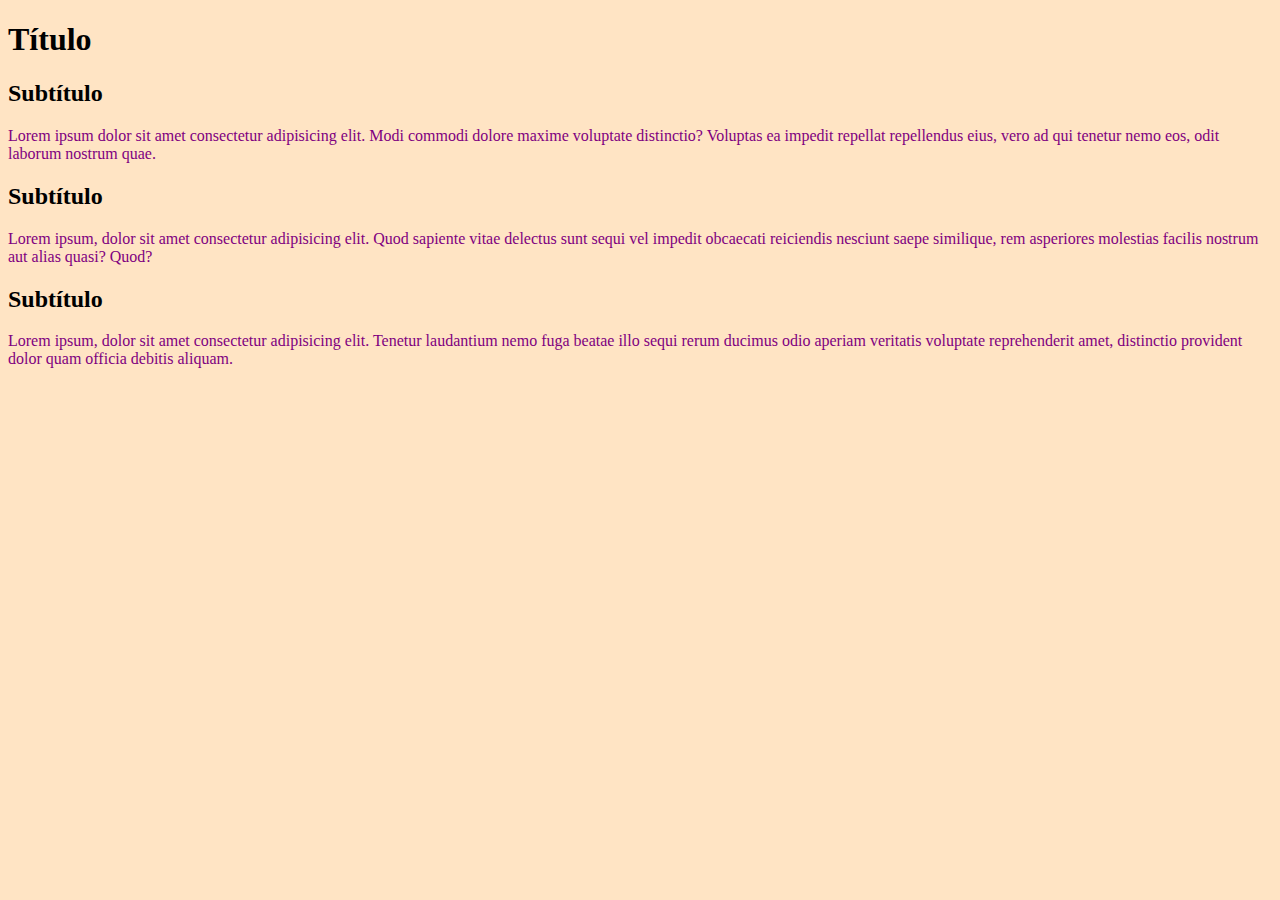
<file: css/site.html>
<!DOCTYPE html>
<html lang="Pt-BR">
<head>
    <meta charset="UTF-8">
    <meta http-equiv="X-UA-Compatible" content="IE=edge">
    <meta name="viewport" content="width=device-width, initial-scale=1.0">
    <title>Documento</title>
    <link rel="stylesheet" href="estilos.css">
</head>
<body>
   
<h1>Título</h1>

<h2>Subtítulo</h2>

 <p>Lorem ipsum dolor sit amet consectetur adipisicing elit. Modi commodi dolore maxime voluptate distinctio? Voluptas ea impedit repellat repellendus eius, vero ad qui tenetur nemo eos, odit laborum nostrum quae.</p>

<h2>Subtítulo</h2>

<p>Lorem ipsum, dolor sit amet consectetur adipisicing elit. Quod sapiente vitae delectus sunt sequi vel impedit obcaecati reiciendis nesciunt saepe similique, rem asperiores molestias facilis nostrum aut alias quasi? Quod?</p>

<h2>Subtítulo</h2>

<p id="#segundo">Lorem ipsum, dolor sit amet consectetur adipisicing elit. Tenetur laudantium nemo fuga beatae illo sequi rerum ducimus odio aperiam veritatis voluptate reprehenderit amet, distinctio provident dolor quam officia debitis aliquam.</p>
    
</body>

</html>
</file>
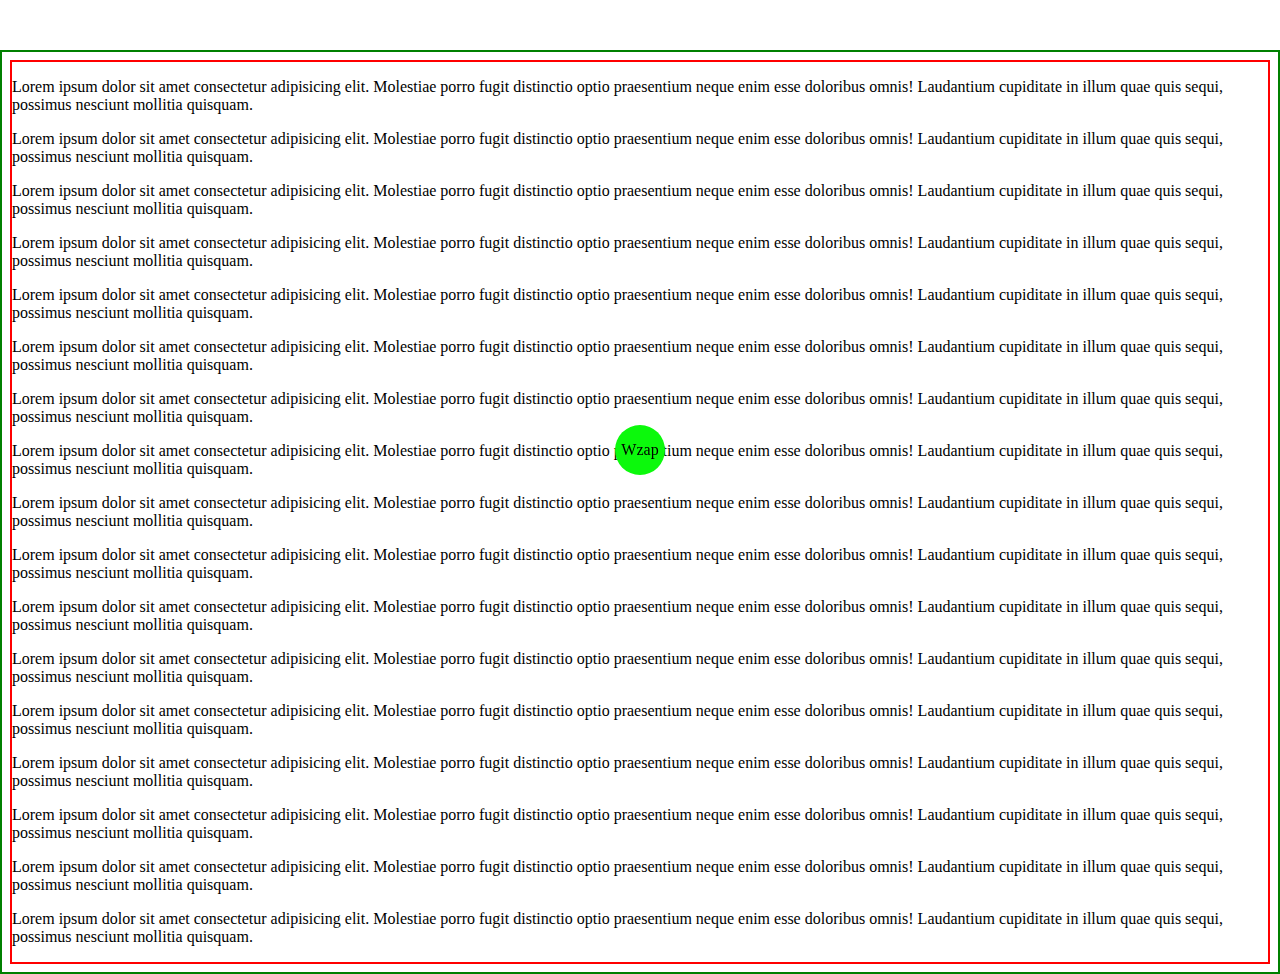
<file: Exerc_Positions/position-fixed.html>
<!DOCTYPE html>
<html lang="pt-BR">
<head>
    <meta charset="UTF-8">
    <meta http-equiv="X-UA-Compatible" content="IE=edge">
    <meta name="viewport" content="width=device-width, initial-scale=1.0">
    <title>Document</title>

    <style>
        html {
            border: 2px solid green;
            margin-top: 50px;
        }
        body {
            border: 2px solid red;
        }

        .bolinha {
           /* referencia viewport */
            position:fixed;    
            display: flex;
            justify-content: center;
            align-items: center;
            left: calc(50% - 25px);
            top: calc(50% - 25px);
            width: 50px;
            height: 50px;
            border-radius: 50%;

            background-color: rgb(12, 249, 12);
        }


        
    </style>
</head>
<body>
    <div class="bolinha">
        Wzap
    </div>

    <p>Lorem ipsum dolor sit amet consectetur adipisicing elit. Molestiae porro fugit distinctio optio praesentium neque enim esse doloribus omnis! Laudantium cupiditate in illum quae quis sequi, possimus nesciunt mollitia quisquam.</p>
    <p>Lorem ipsum dolor sit amet consectetur adipisicing elit. Molestiae porro fugit distinctio optio praesentium neque enim esse doloribus omnis! Laudantium cupiditate in illum quae quis sequi, possimus nesciunt mollitia quisquam.</p>
    <p>Lorem ipsum dolor sit amet consectetur adipisicing elit. Molestiae porro fugit distinctio optio praesentium neque enim esse doloribus omnis! Laudantium cupiditate in illum quae quis sequi, possimus nesciunt mollitia quisquam.</p>
    <p>Lorem ipsum dolor sit amet consectetur adipisicing elit. Molestiae porro fugit distinctio optio praesentium neque enim esse doloribus omnis! Laudantium cupiditate in illum quae quis sequi, possimus nesciunt mollitia quisquam.</p>
    <p>Lorem ipsum dolor sit amet consectetur adipisicing elit. Molestiae porro fugit distinctio optio praesentium neque enim esse doloribus omnis! Laudantium cupiditate in illum quae quis sequi, possimus nesciunt mollitia quisquam.</p>
    <p>Lorem ipsum dolor sit amet consectetur adipisicing elit. Molestiae porro fugit distinctio optio praesentium neque enim esse doloribus omnis! Laudantium cupiditate in illum quae quis sequi, possimus nesciunt mollitia quisquam.</p>
    <p>Lorem ipsum dolor sit amet consectetur adipisicing elit. Molestiae porro fugit distinctio optio praesentium neque enim esse doloribus omnis! Laudantium cupiditate in illum quae quis sequi, possimus nesciunt mollitia quisquam.</p>
    <p>Lorem ipsum dolor sit amet consectetur adipisicing elit. Molestiae porro fugit distinctio optio praesentium neque enim esse doloribus omnis! Laudantium cupiditate in illum quae quis sequi, possimus nesciunt mollitia quisquam.</p>
    <p>Lorem ipsum dolor sit amet consectetur adipisicing elit. Molestiae porro fugit distinctio optio praesentium neque enim esse doloribus omnis! Laudantium cupiditate in illum quae quis sequi, possimus nesciunt mollitia quisquam.</p>
    <p>Lorem ipsum dolor sit amet consectetur adipisicing elit. Molestiae porro fugit distinctio optio praesentium neque enim esse doloribus omnis! Laudantium cupiditate in illum quae quis sequi, possimus nesciunt mollitia quisquam.</p>
    <p>Lorem ipsum dolor sit amet consectetur adipisicing elit. Molestiae porro fugit distinctio optio praesentium neque enim esse doloribus omnis! Laudantium cupiditate in illum quae quis sequi, possimus nesciunt mollitia quisquam.</p>
    <p>Lorem ipsum dolor sit amet consectetur adipisicing elit. Molestiae porro fugit distinctio optio praesentium neque enim esse doloribus omnis! Laudantium cupiditate in illum quae quis sequi, possimus nesciunt mollitia quisquam.</p>
    <p>Lorem ipsum dolor sit amet consectetur adipisicing elit. Molestiae porro fugit distinctio optio praesentium neque enim esse doloribus omnis! Laudantium cupiditate in illum quae quis sequi, possimus nesciunt mollitia quisquam.</p>
    <p>Lorem ipsum dolor sit amet consectetur adipisicing elit. Molestiae porro fugit distinctio optio praesentium neque enim esse doloribus omnis! Laudantium cupiditate in illum quae quis sequi, possimus nesciunt mollitia quisquam.</p>
    <p>Lorem ipsum dolor sit amet consectetur adipisicing elit. Molestiae porro fugit distinctio optio praesentium neque enim esse doloribus omnis! Laudantium cupiditate in illum quae quis sequi, possimus nesciunt mollitia quisquam.</p>
    <p>Lorem ipsum dolor sit amet consectetur adipisicing elit. Molestiae porro fugit distinctio optio praesentium neque enim esse doloribus omnis! Laudantium cupiditate in illum quae quis sequi, possimus nesciunt mollitia quisquam.</p>
    <p>Lorem ipsum dolor sit amet consectetur adipisicing elit. Molestiae porro fugit distinctio optio praesentium neque enim esse doloribus omnis! Laudantium cupiditate in illum quae quis sequi, possimus nesciunt mollitia quisquam.</p>
</body>
</html>
</file>
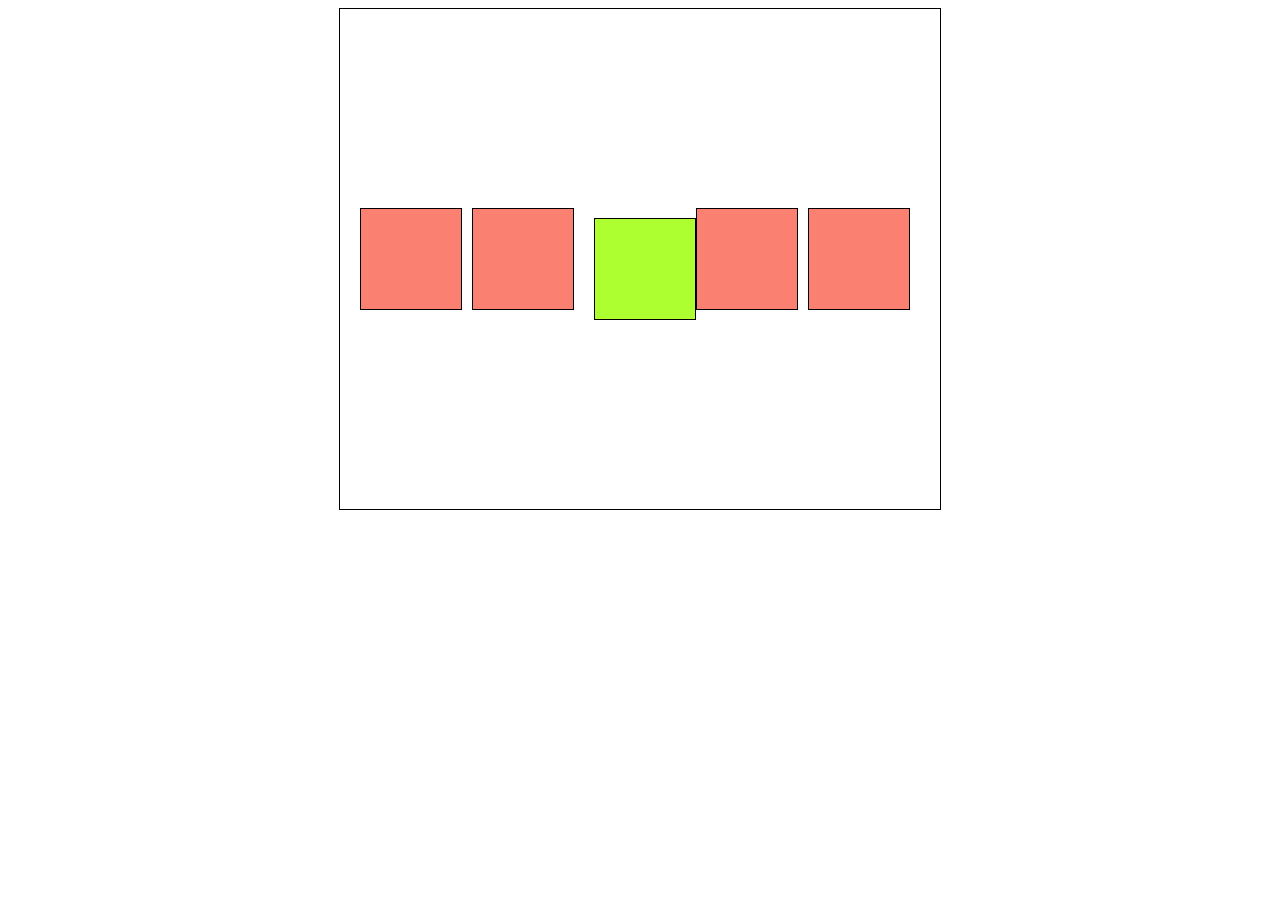
<file: Exerc_Positions/position-relative.html>
<!DOCTYPE html>
<html lang="en">
<head>
    <meta charset="UTF-8">
    <meta http-equiv="X-UA-Compatible" content="IE=edge">
    <meta name="viewport" content="width=device-width, initial-scale=1.0">
    <title>Document</title>
    <style>
        section {
            display: flex;
            justify-content: center;
            align-items: center;


            width: 600px;
            height: 500px;
            border: 1px solid black;
            margin: 0 auto;
        }

        section article {
            width: 100px;
            height: 100px;

            margin-right: calc(500px - 490px);

            background-color: salmon;
            border: 1px solid black;
        }

        #diferente {
           /* referencia é o proprio elemento */
            position: relative; 
            top: 10px;
            left: 10px;
            background-color: greenyellow;
        }
    </style>
</head>
<body>
    <section>
        <article></article>
        <article></article>
        <article id="diferente"></article>
        <article></article>
        <article></article>
    </section>

</body>
</html>
</file>
<file: css/estilos.css>
body {
    background-color: bisque;
}

p {
    color: purple;
}

#segundo {
    background-color: rgb(70, 243, 255);
    color: brown;
    border: 2px solid black;
    border-radius: 10px;
    font-size: 50px;
}

.class diferente {
    background-color: rgb(243, 216, 12);
    color: rgb(228, 228, 228);
    font-weight: bold;
    border: 2px solid black;
    border-radius: 10px;
    font-size: 50px;
}
</file>
